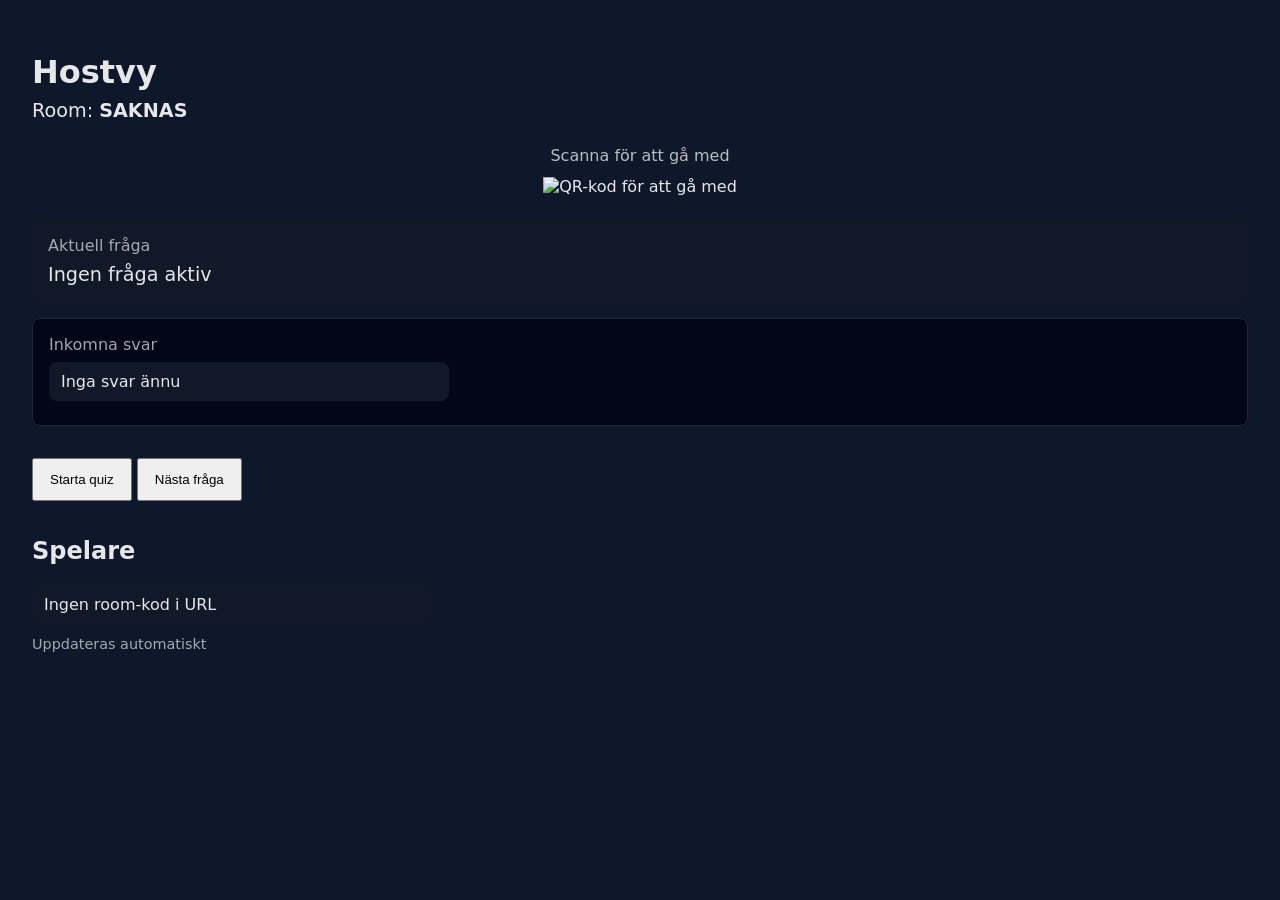
<file: host.html>
<!DOCTYPE html>
<html lang="sv">

<head>
    <meta charset="UTF-8" />
    <title>FestQuiz – Host</title>
    <style>
        body {
            font-family: system-ui, Arial, sans-serif;
            background: #0f172a;
            color: #e5e7eb;
            padding: 24px;
        }

        h1 {
            margin-bottom: 8px;
        }

        .room {
            font-size: 1.2rem;
            margin-bottom: 16px;
        }

        ul {
            list-style: none;
            padding: 0;
            margin: 0;
            max-width: 400px;
        }

        li {
            background: #111827;
            padding: 10px 12px;
            border-radius: 8px;
            margin-bottom: 8px;
        }

        .hint {
            opacity: 0.7;
            margin-top: 12px;
            font-size: 0.9rem;
        }
    </style>
</head>

<body>
    <h1>Hostvy</h1>
    <div class="room">Room: <strong id="roomCode">–</strong></div>

    <div id="qrBlock" style="margin: 24px 0; text-align: center;">
        <p style="margin-bottom: 12px; opacity: 0.8;">
            Scanna för att gå med
        </p>
        <img id="qrImage" alt="QR-kod för att gå med" />
    </div>
    <div id="questionBox" style="margin:16px 0; padding:16px; background:#111827; border-radius:8px;">
        <div style="opacity:0.7; margin-bottom:8px;">Aktuell fråga</div>
        <div id="currentQuestion" style="font-size:1.2rem;">
            Ingen fråga aktiv
        </div>
    </div>

    <div id="answersSummary"
        style="margin:16px 0; padding:16px; background:#020617; border:1px solid #1e293b; border-radius:8px;">
        <div style="opacity:0.7; margin-bottom:8px;">Inkomna svar</div>
        <ul id="answersList" style="list-style:none; padding:0; margin:0;">
            <li>Inga svar ännu</li>
        </ul>
    </div>

    <button id="startBtn" style="margin:16px 0; padding:12px 16px;">
        Starta quiz
    </button>

    <button id="nextQuestionBtn" style="margin:16px 0; padding:12px 16px;">
        Nästa fråga
    </button>

    <div id="status" style="margin-bottom:12px; opacity:0.8;"></div>

    <h2>Spelare</h2>
    <ul id="players"></ul>

    <div class="hint">Uppdateras automatiskt</div>

    <script>
        const params = new URLSearchParams(window.location.search);
        const roomCode = params.get("room");

        const roomEl = document.getElementById("roomCode");
        const playersEl = document.getElementById("players");
        const startBtn = document.getElementById("startBtn");
        const statusEl = document.getElementById("status");
        const currentQuestionEl = document.getElementById("currentQuestion");
        const answersListEl = document.getElementById("answersList");

        if (!roomCode) {
            roomEl.textContent = "SAKNAS";
            playersEl.innerHTML = "<li>Ingen room-kod i URL</li>";
            throw new Error("Missing room code");
        }

        roomEl.textContent = roomCode.toUpperCase();

        // === QR-KOD ===
        const joinUrl = `${window.location.origin}/static/join.html?room=${roomCode}`;
        const qrImg = document.getElementById("qrImage");

        qrImg.src =
            "https://api.qrserver.com/v1/create-qr-code/?size=300x300&data=" +
            encodeURIComponent(joinUrl);

        // === STARTA QUIZ ===
        startBtn.addEventListener("click", async () => {
            startBtn.disabled = true;
            statusEl.textContent = "Startar quiz…";

            try {
                const res = await fetch(`/room/start?room=${roomCode}`, {
                    method: "POST"
                });

                if (!res.ok) {
                    statusEl.textContent = "Kunde inte starta quiz.";
                    startBtn.disabled = false;
                    return;
                }

                statusEl.textContent = "Spelet pågår – inga fler kan gå med.";
            } catch {
                statusEl.textContent = "Nätverksfel.";
                startBtn.disabled = false;
            }
        });

        // === LADDA SPELARE ===
        async function loadRoom() {
            try {
                const res = await fetch(`/room/${roomCode}`);
                const data = await res.json();

                playersEl.innerHTML = "";

                const players = data.players || {};
                const ids = Object.keys(players);

                if (ids.length === 0) {
                    playersEl.innerHTML = "<li>Inga spelare ännu…</li>";
                    return;
                }

                ids.forEach(id => {
                    const li = document.createElement("li");
                    li.textContent = players[id].name;
                    playersEl.appendChild(li);
                });
            } catch {
                playersEl.innerHTML = "<li>Kunde inte hämta room</li>";
            }
        }

        // === VISA AKTUELL FRÅGA (ROBUST) ===
        async function loadCurrentQuestion() {
            try {
                const res = await fetch(`/room/${roomCode}`);
                const data = await res.json();
                if (!data.current_question) {
                    currentQuestionEl.textContent = "Ingen fråga aktiv";

                    return;
                }

                // Visa något begripligt utan att anta struktur
                currentQuestionEl.textContent =
                    data.current_question.question ||
                    data.current_question.text ||
                    "[Fråga mottagen]";
            } catch {
                currentQuestionEl.textContent = "Kunde inte hämta fråga";
            }
        }

        // === ANTAL SVAR (SENASTE FRÅGAN) ===
        async function loadAnswerCount() {
            try {
                const res = await fetch(`/room/${roomCode}`);
                const data = await res.json();

                const players = data.players || {};
                const totalPlayers = Object.keys(players).length;
                let answered = 0;

                Object.values(players).forEach(player => {
                    if (!player.answers || player.answers.length === 0) return;

                    const last = player.answers[player.answers.length - 1];
                    if (last.answer !== null) {
                        answered += 1;
                    }
                });

                answersListEl.innerHTML = "";
                const li = document.createElement("li");
                li.textContent = `Svar inkomna: ${answered} / ${totalPlayers}`;
                answersListEl.appendChild(li);

            } catch {
                answersListEl.innerHTML = "<li>Kunde inte hämta svarstatus</li>";
            }
        }

                // === POLLING ===
        loadRoom();
        loadCurrentQuestion();
        loadAnswerCount();

        setInterval(loadRoom, 2000);
        setInterval(loadCurrentQuestion, 2000);
        setInterval(loadAnswerCount, 2000);

        const nextQuestionBtn = document.getElementById("nextQuestionBtn");

        nextQuestionBtn.addEventListener("click", async () => {
            nextQuestionBtn.disabled = true;
            statusEl.textContent = "Hämtar fråga…";

            try {
                // 1. Hämta EN fråga från V1
                const quizRes = await fetch("/quiz?amount=1");
                if (!quizRes.ok) {
                    statusEl.textContent = "Kunde inte hämta fråga.";
                    nextQuestionBtn.disabled = false;
                    return;
                }

                const questions = await quizRes.json();
                const question = questions[0];

                // 2. Skicka hela frågeobjektet till rummet
                const roomRes = await fetch(`/room/question?room=${roomCode}`, {
                    method: "POST",
                    headers: { "Content-Type": "application/json" },
                    body: JSON.stringify(question)
                });

                if (!roomRes.ok) {
                    statusEl.textContent = "Kunde inte sätta fråga.";
                    nextQuestionBtn.disabled = false;
                    return;
                }

                statusEl.textContent = "Ny fråga skickad.";
            } catch {
                statusEl.textContent = "Nätverksfel.";
            } finally {
                nextQuestionBtn.disabled = false;
            }
        });

    </script>
</body>
</file>
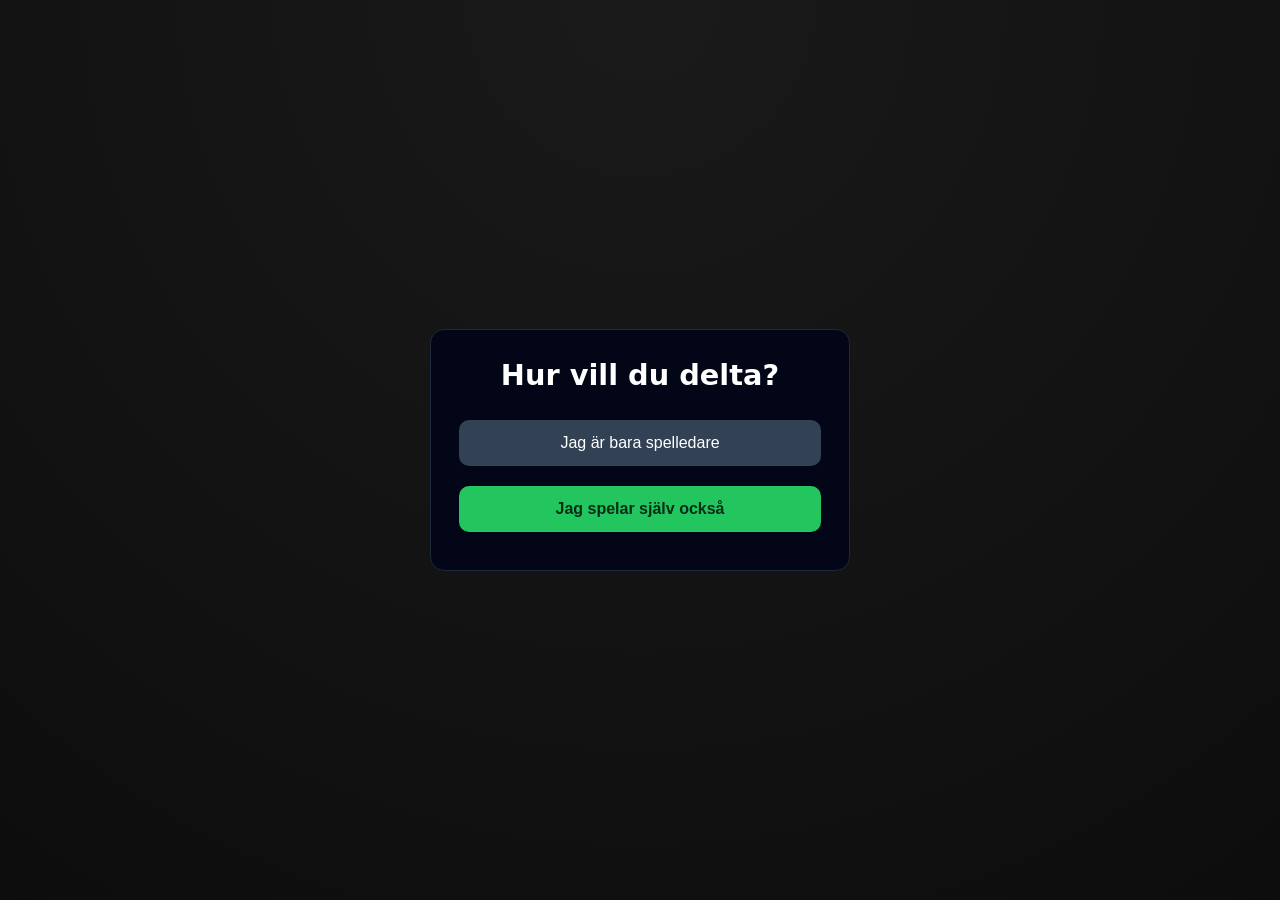
<file: host_entry.html>
<!DOCTYPE html>
<html lang="sv">

<head>
    <meta charset="UTF-8" />
    <title>FestQuiz – Välj roll</title>
    <meta name="viewport" content="width=device-width, initial-scale=1" />
    <style>
        body {
            margin: 0;
            height: 100vh;
            background: radial-gradient(circle at top, #1a1a1a, #0d0d0d);
            color: #fff;
            font-family: system-ui, Arial, sans-serif;
            display: flex;
            align-items: center;
            justify-content: center;
        }

        .card {
            background: #020617;
            border: 1px solid #1e293b;
            border-radius: 14px;
            padding: 28px;
            width: 100%;
            max-width: 420px;
            box-sizing: border-box;
            text-align: center;
        }

        h1 {
            margin-top: 0;
            margin-bottom: 18px;
            font-size: 1.8rem;
        }

        button {
            width: 100%;
            padding: 14px;
            margin: 10px 0;
            font-size: 1rem;
            border-radius: 10px;
            border: none;
            cursor: pointer;
        }

        .host-only {
            background: #334155;
            color: #fff;
        }

        .host-player {
            background: #22c55e;
            color: #052e16;
            font-weight: 600;
        }
    </style>
</head>

<body>
    <div class="card">
        <h1>Hur vill du delta?</h1>

        <button class="host-only" id="hostOnlyBtn">
            Jag är bara spelledare
        </button>

        <button class="host-player" id="hostPlayerBtn">
            Jag spelar själv också
        </button>
    </div>

    <script>
        const params = new URLSearchParams(window.location.search);
        const room = params.get("room");

        if (!room) {
            alert("Room saknas.");
            throw new Error("Missing room");
        }

        // 🔴 NYTT: markera host_ready direkt vid load
        fetch(`/room/host_ready?room=${room}`, { method: "POST" });

        async function notifyHostReady(hostPlays) {
            try {
                await fetch(`/room/host_ready?room=${room}`, {
                    method: "POST",
                    headers: { "Content-Type": "application/json" },
                    body: JSON.stringify({ host_plays: hostPlays })
                });
            } catch {
                // även om detta misslyckas går vi vidare
            }
        }

        document.getElementById("hostOnlyBtn").onclick = async () => {
            await notifyHostReady(false);
            window.location.href =
                `/static/host.html?room=${room}&hostPlays=false`;
        };

        document.getElementById("hostPlayerBtn").onclick = async () => {
            await notifyHostReady(true);
            window.location.href =
                `/static/host.html?room=${room}&hostPlays=true`;
        };
    </script>
</body>

</html>
</file>
